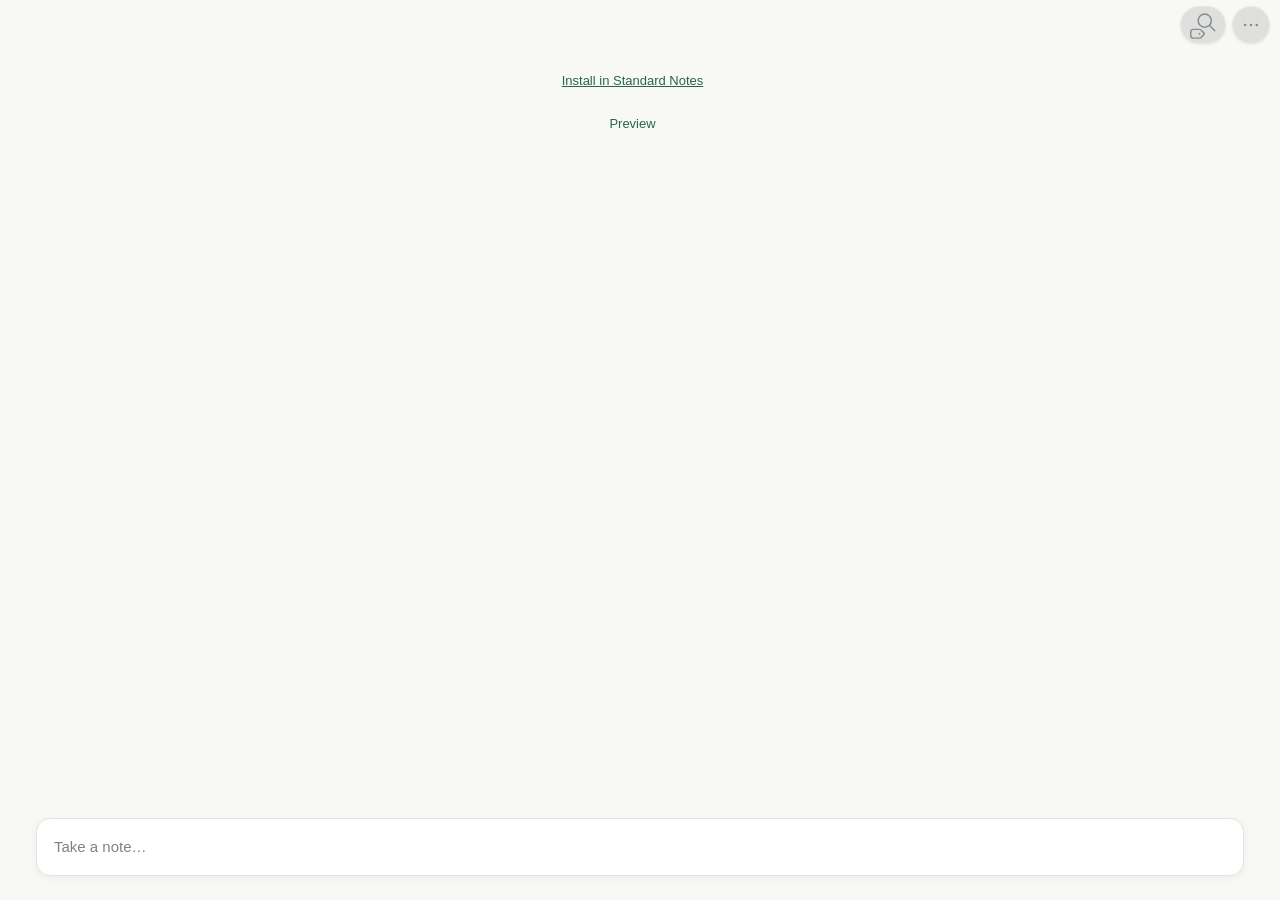
<file: index.html>
<!doctype html>
<html lang="en">
<head>
  <meta charset="utf-8">
  <meta name="viewport" content="width=device-width,initial-scale=1,viewport-fit=cover">
  <meta name="color-scheme" content="light dark">
  <meta name="mosaic-version" content="1.0.3">
  <meta http-equiv="Content-Security-Policy" content="default-src 'self'; connect-src 'none'; img-src 'self' data:; font-src 'self'; script-src 'self'; style-src 'self' 'unsafe-inline'; object-src 'none'; base-uri 'none'; form-action 'none'; worker-src 'none'">
  <title>Mosaic — a board for Standard Notes</title>
  <link rel="icon" href="./icon.svg" type="image/svg+xml">
  <link rel="stylesheet" href="./assets/mosaic-2c1923fab90c.css">
  <script defer src="./assets/mosaic-dce34df0f5f5.js"></script>
<meta name="im-shared-core" content="4f813d7242d7ab7d76dea706c2b70fe279a8b016f77dd475bacbdaf87c6f9778">
<meta name="im-shared-ui" content="dc58d9814e0b818372a08ddde0b14028973e717c2be3cc67089064ddf0bb2880">
</head>
<body>
  <div id="app">
    <div id="notice" role="alert" hidden></div>
    <header class="board-toolbar ui-toolbar">
      <button id="search-button" class="ui-toolbar-button" aria-label="Search and tags" aria-expanded="false" aria-controls="search-tags-panel"></button>
      <button id="more-button" class="ui-toolbar-button ui-toolbar-more" aria-label="More options" aria-haspopup="menu"></button>
      <div id="filter-pill" class="board-filter-pill" role="group" aria-label="Card filter" hidden>
        <button id="change-filter" aria-label="Change filters" aria-expanded="false"></button>
        <button id="clear-filter" aria-label="Clear all filters"></button>
      </div>
    </header>
    <section id="search-tags-panel" class="board-search-panel frost" aria-label="Search and tags" hidden>
      <label class="search-field"><span id="search-icon"></span><input id="search" type="search" placeholder="Search" aria-label="Search cards" autocomplete="off"></label>
      <nav id="tag-filters" class="tag-filters" aria-label="Filter by emoji tag"></nav>
      <button id="pinned-filter" class="text-button" aria-label="Pinned cards" aria-pressed="false"><span id="pin-filter-icon"></span> Pinned cards</button>
    </section>
    <main id="viewport" tabindex="-1">
      <div class="board-content">
        <div id="board" role="list" aria-label="Cards"></div>
        <div id="empty" class="empty-state" hidden><p>No matches.</p><button id="empty-action" class="text-button">Clear filters</button></div>
        <div id="welcome" class="welcome" hidden><a href="./mosaic.ext.json">Install in Standard Notes</a><button id="preview-button" class="text-button">Preview</button></div>
      </div>
    </main>
    <section id="capture-composer" class="inline-composer" aria-label="New card">
      <div id="capture-reply" hidden></div>
      <textarea id="capture-input" rows="1" placeholder="Take a note…" aria-label="Take a note" enterkeyhint="send" spellcheck="false" autocomplete="off" autocorrect="off" autocapitalize="off" writingsuggestions="false"></textarea>
      <span id="save-status" role="status" hidden></span>
    </section>
    <div id="selection-bar" class="selection-bar frost" hidden></div>
    <div id="toast" class="toast" role="status" hidden></div>
    <div id="menu" class="menu" role="menu" hidden></div>
    <dialog id="modal" aria-labelledby="dialog-title"><div id="modal-content"></div></dialog>
  </div>
</body>
</html>
</file>
<file: assets/mosaic-2c1923fab90c.css>
@charset "UTF-8";
:root{font-family:ui-sans-serif,-apple-system,BlinkMacSystemFont,"Segoe UI",sans-serif;color:#27382f;background:#f8f9f5;font-synthesis:none;--canvas:#f8f9f5;--surface:#fff;--ink:#27382f;--muted:#7c857e;--line:#dfe5dd;--accent:#28654f;--accent-soft:#e5eee6;--danger:#bf4547;--frost:rgba(255,255,255,.78);--shadow:0 10px 35px #293d3212;color-scheme:light}
*{box-sizing:border-box}
body{margin:0}
button,input,textarea{font:inherit}
button,a,input,textarea{-webkit-tap-highlight-color:transparent}
button{cursor:pointer;color:inherit}
button:disabled{opacity:.5;cursor:default}
button,svg{-webkit-user-select:none;user-select:none;-webkit-touch-callout:none}
button{touch-action:manipulation}
svg{width:21px;height:21px;flex:none;pointer-events:none}
button{border:0}
button:focus-visible,a:focus-visible{outline:3px solid var(--accent);outline-offset:3px}
input:focus,textarea:focus{outline:none}
input,textarea{min-width:0;color:var(--ink)}
[hidden]{display:none!important}
#app{height:100dvh;display:flex;flex-direction:column;overflow:hidden}
#save-status{font-size:11px;color:var(--muted);white-space:nowrap}
#save-status.saving{color:var(--accent)}
.frost{background:var(--frost);border:1px solid #dce3da;box-shadow:0 2px 5px #293d3203;backdrop-filter:blur(14px);-webkit-backdrop-filter:blur(14px)}
.icon-button{display:inline-flex;align-items:center;justify-content:center;width:42px;height:42px;border-radius:50%;flex:none;background:transparent}
.icon-button:hover{background:var(--accent-soft)}
.icon-button.frost{background:var(--frost)}
.toolbar{display:flex;gap:12px;padding:5px 36px 14px;flex:none}
.search-field{height:47px;display:flex;align-items:center;gap:12px;border:1px solid var(--line);border-radius:15px;background:var(--surface);padding:0 15px;flex:1}
.search-field>span{display:flex;color:#7e8d81}
.search-field input{border:0;background:transparent;width:100%;font-size:14px;height:100%}
.search-field input::placeholder{color:#939b93}
.tag-filters{display:flex;gap:8px;align-items:center;padding:0 36px 18px;overflow-x:auto;scrollbar-width:none;flex:none}
.tag-filters::-webkit-scrollbar{display:none}
.tag-chip{height:34px;min-width:38px;display:inline-flex;gap:6px;align-items:center;justify-content:center;padding:4px 10px;border-radius:11px;background:transparent;border:1px solid transparent;color:var(--muted);font-size:17px;white-space:nowrap;flex:none}
.tag-chip:first-child{font-size:12px;padding:0 15px;margin-right:3px}
.tag-chip:hover{background:var(--accent-soft)}
.tag-chip[aria-pressed=true]{background:var(--accent);color:white;box-shadow:0 3px 8px #28654f22}
.tag-chip.untagged{color:var(--danger)}
.tag-chip.untagged[aria-pressed=true]{background:var(--danger);color:white}
.tag-chip .tag-count{font-size:10px;opacity:.75}
.tag-chip svg{width:18px;height:18px}
#viewport{overflow:auto;overscroll-behavior:contain;flex:1;min-height:0;scrollbar-gutter:stable;overflow-anchor:none}
.board-content{max-width:1440px;margin:0 auto;padding:22px 36px 24px}
.primary-button{display:inline-flex;align-items:center;justify-content:center;gap:8px;background:var(--accent);color:#fff;padding:13px 19px;border-radius:13px;font-size:13px;font-weight:600;white-space:nowrap;box-shadow:0 4px 12px #28654f17}
.primary-button:hover{filter:brightness(.95)}
.primary-button svg{width:18px;height:18px}
#board{position:relative;min-height:1px;overflow-anchor:none}
.section-heading{position:absolute;left:2px;font-size:10px;text-transform:uppercase;letter-spacing:1.6px;color:var(--muted);font-weight:700}
.card{position:absolute;left:0;top:0;display:flex;flex-direction:column;padding:20px 20px 15px;border:1px solid #dce1d7;border-radius:17px;background:var(--card-color,#fff);overflow:hidden;cursor:pointer;transition:box-shadow .15s,border-color .15s;outline:none;contain:layout style;user-select:none;-webkit-user-select:none;-webkit-touch-callout:none}
.card:hover{box-shadow:0 8px 22px #2f443414;border-color:#b9c6b7}
.card:focus-visible{outline:3px solid var(--accent);outline-offset:-3px}
.card-title{font-size:17px;font-weight:650;line-height:25px;margin:0 25px 0 0;letter-spacing:-.25px;overflow-wrap:anywhere;display:-webkit-box;-webkit-box-orient:vertical;-webkit-line-clamp:3;overflow:hidden;flex:none;white-space:pre-wrap}
.card-title.empty-title{font-weight:500;color:var(--muted);font-style:italic}
.card-body{font-size:13px;line-height:23px;color:color-mix(in srgb,var(--ink) 80%,transparent);white-space:pre-wrap;overflow-wrap:anywhere;display:-webkit-box;-webkit-box-orient:vertical;-webkit-line-clamp:7;overflow:hidden;margin:12px 0 0;flex:none}
.card-actions{position:absolute;top:9px;right:8px;display:flex;align-items:center;gap:0;opacity:0;background:var(--card-color);border-radius:10px}
.card-actions .icon-button{width:29px;height:32px;border-radius:9px}
.card-actions svg{width:16px;height:16px}
.card:hover .card-actions,.card:focus-within .card-actions,.card.is-pinned .card-actions{opacity:1}
.card.is-pinned .pin-card{color:var(--accent)}
.card .card-tags{display:flex;align-items:center;gap:4px;margin-top:auto;padding-top:12px;min-height:34px;flex:none;overflow:hidden}
.card-tag{font-size:15px;padding:3px 5px;border-radius:7px;background:#ffffff55;border:1px solid #ffffff66;line-height:20px;flex:none}
.card-meta{display:flex;align-items:center;justify-content:space-between;gap:8px;font-size:9px;color:color-mix(in srgb,var(--ink) 53%,transparent);padding-top:15px;min-height:26px;margin-top:auto;flex:none}
.card-meta .meta-text{overflow:hidden;text-overflow:ellipsis;white-space:nowrap}
.card-meta .meta-dot{width:4px;height:4px;border-radius:50%;background:currentColor;opacity:.5;flex:none}
.card-reply{font-size:11px;border-left:2px solid var(--accent);background:#ffffff45;padding:7px 9px;margin:12px 0 0;border-radius:3px 8px 8px 3px;overflow:hidden;text-overflow:ellipsis;white-space:nowrap;flex:none}
.selection-check{position:absolute;top:10px;left:9px;width:25px;height:25px;border:2px solid var(--accent);background:var(--surface);border-radius:50%;display:grid;place-items:center;z-index:2}
.selection-check svg{width:16px;height:16px}
.selection-mode .card-title{margin-left:23px}
.card.selected{border:2px solid var(--accent);padding:19px 19px 14px;background:color-mix(in srgb,var(--card-color) 85%,var(--accent) 15%)}
.card.selected .selection-check{background:var(--accent);color:white}
.card.located{animation:locate 2s ease-out}
.empty-state{padding:45px 15px 35px;text-align:center;color:var(--muted)}
.empty-state>span{display:grid;place-items:center;width:66px;height:66px;border:1px dashed #becdba;border-radius:22px;margin:0 auto 20px;color:#6f8a72}
.empty-state>span svg{width:29px;height:29px}
.empty-state h2{font-weight:500;color:var(--ink);font-size:20px;letter-spacing:-.5px}
.empty-state p{font-size:13px;line-height:1.7}
.text-button{background:transparent;color:var(--accent);padding:10px 5px;font-size:13px}
.welcome{margin:10px auto;max-width:480px;text-align:center;font-size:13px;line-height:1.8}
.welcome a{color:var(--accent)}
.welcome button{display:block;margin:10px auto}
.menu{position:fixed;z-index:30;min-width:210px;max-width:calc(100vw - 24px);border:1px solid var(--line);background:var(--surface);padding:7px;box-shadow:var(--shadow);border-radius:15px}
.menu button{display:flex;align-items:center;gap:16px;width:100%;min-height:43px;padding:9px 12px;border-radius:9px;text-align:left;background:transparent;font-size:13px}
.menu button:hover,.menu button:focus-visible{background:var(--accent-soft);outline:0}
.menu button svg{width:19px;height:19px}
.menu hr{border:0;border-top:1px solid var(--line);margin:5px}
.danger{color:var(--danger)!important}
.selection-bar{position:fixed;bottom:max(20px,env(safe-area-inset-bottom));left:50%;transform:translateX(-50%);z-index:20;padding:9px 13px;border-radius:19px;display:flex;align-items:center;gap:18px;box-shadow:var(--shadow);max-width:calc(100vw - 24px);width:max-content}
.selection-description{font-size:12px;white-space:nowrap;font-weight:600}
.selection-controls{display:flex;gap:6px}
.selection-controls button{width:38px;height:38px}
.selection-bar .select-all{border:0;border-radius:10px;background:var(--accent-soft);padding:10px 12px;color:var(--accent);white-space:nowrap;font-size:12px}
.selection-mode .board-content{padding-bottom:100px}
.toast{position:fixed;top:18px;left:50%;transform:translateX(-50%);z-index:100;background:var(--ink);color:var(--surface);box-shadow:var(--shadow);padding:12px 20px;border-radius:13px;font-size:12px;max-width:calc(100vw - 28px);text-align:center;pointer-events:none}
#notice{display:flex;align-items:center;justify-content:center;gap:10px;padding:10px 25px;background:#fff2df;color:#784624;font-size:12px;line-height:1.6;flex-wrap:wrap}
#notice button{padding:6px 10px;border-radius:8px;background:#ffffffbb;color:inherit;font-size:12px}
dialog{background:var(--surface);color:var(--ink);border:1px solid var(--line);border-radius:23px;padding:0;width:min(610px,calc(100vw - 30px));max-height:calc(100dvh - 48px);overflow:auto;box-shadow:0 24px 100px #182b3530}
dialog::backdrop{background:#20382955;backdrop-filter:blur(4px);-webkit-backdrop-filter:blur(4px)}
#modal-content{padding:28px}
.dialog-heading{display:flex;align-items:center;justify-content:space-between;gap:16px;margin-bottom:18px}
.dialog-heading h2{font-size:16px;font-weight:650;letter-spacing:-.3px;margin:0}
.dialog-heading .icon-button{width:32px;height:32px}
.dialog-heading .icon-button svg{width:19px;height:19px}
.dialog-help{font-size:12px;line-height:1.7;color:var(--muted);margin-top:-5px;margin-bottom:18px}
.editor-title,.editor-body{display:block;background:transparent;border:0;width:100%;padding:8px 0;resize:vertical}
.editor-title{font-size:23px;font-weight:650;letter-spacing:-.5px;line-height:1.4}
.editor-body{font-size:15px;line-height:1.8;min-height:210px}
.editor-title::placeholder,.editor-body::placeholder{color:#a1aaa0}
.editor-tags{display:flex;align-items:center;gap:7px;padding:13px 0;flex-wrap:wrap;border-top:1px solid var(--line);margin-top:15px}
.editor-tag{display:grid;place-items:center;min-width:34px;height:34px;padding:5px;border:1px solid transparent;background:transparent;border-radius:9px;font-size:19px}
.editor-tag[aria-pressed=true]{background:var(--accent-soft);border-color:#b9cdb8}
.new-tag{border:1px solid var(--line);width:105px;padding:8px 10px;font-size:12px;border-radius:9px;background:transparent}
.dialog-actions{display:flex;align-items:center;justify-content:flex-end;gap:10px;margin-top:20px;flex-wrap:wrap}
.secondary-button{background:var(--accent-soft);color:var(--accent);padding:12px 16px;border-radius:12px;font-size:13px;display:inline-flex;align-items:center;justify-content:center;gap:8px}
.secondary-button svg{width:17px;height:17px}
.secondary-button.danger{background:#c7474712}
.dialog-error{font-size:12px;line-height:1.6;color:var(--danger);background:#c747470b;padding:10px 12px;border-radius:8px;margin:15px 0}
.reader-title{font-size:25px;font-weight:650;line-height:1.4;margin:15px 0 0;white-space:pre-wrap;overflow-wrap:anywhere;letter-spacing:-.6px}
.reader-body{font-size:15px;line-height:1.8;white-space:pre-wrap;overflow-wrap:anywhere;margin-top:15px}
.reader-meta{font-size:11px;color:var(--muted);margin:20px 0 0}
.reader-tags{display:flex;gap:6px;flex-wrap:wrap;margin-top:20px}
.reply-preview{width:100%;padding:11px 13px;background:var(--accent-soft);border-radius:12px;display:flex;align-items:center;gap:14px;text-align:left;font-size:12px;margin-bottom:10px}
.reply-preview span{flex:1;overflow:hidden;text-overflow:ellipsis;white-space:nowrap}
.reply-preview .icon-button{width:26px;height:26px}
.transfer-text{width:100%;min-height:190px;max-height:45dvh;padding:13px;border:1px solid var(--line);border-radius:12px;background:var(--canvas);font:12px/1.7 ui-monospace,SFMono-Regular,monospace;resize:vertical;white-space:pre-wrap}
.status-options{display:flex;flex-direction:column;gap:15px;margin:24px 0}
.status-options label{display:flex;align-items:center;gap:12px;font-size:14px}
.status-options input{width:19px;height:19px;accent-color:var(--accent)}
.about-copy{font-size:13px;line-height:1.9;color:var(--muted)}
.about-copy a{color:var(--accent)}
.busy{pointer-events:none;opacity:.7}
.card-title{margin-right:48px}
@keyframes locate{0%,35%{box-shadow:0 0 0 4px var(--accent-soft);filter:brightness(.88)}
100%{box-shadow:none;filter:none}}
@media(hover:none){.card-actions{opacity:1}
.card-actions .more-card{display:flex}
.card-actions .pin-card{display:none}
.card.is-pinned .pin-card{display:flex}}
@media(min-width:1500px){.toolbar,.tag-filters{padding-left:max(36px,calc((100vw - 1368px)/2));padding-right:max(36px,calc((100vw - 1368px)/2))}}
@media(max-width:650px){#save-status{font-size:10px}
.toolbar{padding:4px 20px 12px;gap:9px}
.search-field{height:44px;padding:0 12px}
.search-field input{font-size:16px}
.tag-filters{padding:0 20px 12px;gap:5px}
.tag-chip{height:32px;min-width:35px;padding:3px 8px}
.board-content{padding:18px 20px 24px}
.card{border-radius:16px}
.selection-bar{display:grid;grid-template-columns:1fr auto;gap:6px 10px;width:calc(100vw - 28px);padding:10px 12px}
.selection-description{font-size:11px}
.selection-controls{grid-column:1 / 3;justify-content:space-between}
.selection-bar .select-all{grid-column:2;grid-row:1;padding:7px 9px;font-size:11px}
.selection-controls button{width:43px;height:36px}
.selection-mode .board-content{padding-bottom:145px}
#modal-content{padding:22px}
.editor-title{font-size:22px}
.editor-body{font-size:16px;min-height:180px}
.new-tag{font-size:16px;width:120px}
dialog{max-height:calc(100dvh - 24px);border-radius:19px}
.toast{top:12px;padding:11px 17px}
.reader-title{font-size:24px}
.reader-body{font-size:16px}
.dialog-actions{gap:8px}
.dialog-actions .primary-button,.dialog-actions .secondary-button{font-size:12px;padding:11px 13px}}
@media(prefers-color-scheme:dark){:root{color-scheme:dark;--canvas:#171d1b;--surface:#202925;--ink:#e1e9df;--muted:#95a396;--line:#364238;--accent:#9bc8ab;--accent-soft:#2b4033;--frost:rgba(34,45,38,.8);--shadow:0 10px 35px #0002}
.primary-button,.tag-chip[aria-pressed=true]{background:#a6d5b2;color:#193225}
.card{border-color:#3b493d}
.card-tags .card-tag{background:#ffffff0a;border-color:#ffffff12}
.card-reply{background:#ffffff08}
.card-body{color:#c3cdc1}
.card-meta{color:#9daa9b}
.card.selected{border-color:var(--accent)}
.frost{border-color:#3b493d}
.secondary-button.danger,.danger{color:#f18c88!important}
#notice{background:#493825;color:#f1cc9e}
#notice button{background:#ffffff12}
.tag-chip.untagged{color:#ee9692}
.selection-check{color:#193225}
.selection-check svg{color:inherit}
.selection-check:not(:has(svg)){color:var(--ink)}}
@media(prefers-reduced-motion:reduce){*,*::before,*::after{animation:none!important;transition:none!important;scroll-behavior:auto!important}}
/* The same minimal capture surface on desktop and phone. */
.toolbar{width:100%;max-width:1440px;margin:0 auto;padding:22px 36px 14px}
.search-bar{display:flex;align-items:center;gap:4px;width:100%;height:54px;padding:5px 8px;border:1px solid var(--line);border-radius:28px;background:var(--surface)}
.search-field{height:100%;padding:0 12px;border:0;border-radius:0;background:transparent}
.search-field input{font-size:16px}
.search-bar .icon-button{width:40px;height:40px}
.search-bar .icon-button[aria-pressed=true]{background:var(--accent-soft);color:var(--accent);box-shadow:inset 0 0 0 1px var(--accent)}
.tag-filters{width:100%;max-width:1440px;margin:0 auto;padding:0 36px 16px}
.inline-composer{position:relative;flex:none;width:calc(100% - 72px);max-width:1368px;margin:0 auto 24px;padding:0 17px;border:1px solid var(--line);border-radius:14px;background:var(--surface);box-shadow:0 2px 6px #293d3210}
#capture-input{display:block;width:100%;min-height:56px;max-height:min(180px,32dvh);padding:17px 0;border:0;border-radius:0;resize:none;background:transparent;font-size:15px;line-height:22px;box-shadow:none;outline:none;overflow-y:auto}
#capture-input::placeholder{color:var(--muted)}
#capture-reply{display:flex;align-items:center;gap:8px;margin:12px 0 0;padding:3px 6px 3px 9px;background:var(--accent-soft);border-left:2px solid var(--accent);border-radius:8px}
.inline-quote{flex:1;min-width:0;padding:7px 0;background:transparent;text-align:left;font-size:12px;overflow:hidden;text-overflow:ellipsis;white-space:nowrap}
#capture-reply .icon-button{width:30px;height:30px}
#save-status{position:absolute;right:1px;bottom:-17px;font-size:10px;color:var(--muted);line-height:14px}
.board-content{padding-top:0}
.card{--card-color:var(--surface);border-radius:12px}
.search-bar{background:#f1f3f4}
.inline-composer{max-width:780px}
@media(prefers-color-scheme:dark){.search-bar{background:var(--surface)}}
.empty-state{padding:25px 15px}
.empty-state p{margin:0 0 6px}
.welcome{font-size:13px}
@media(max-width:650px){.toolbar{padding:16px 16px 12px}
.search-bar{height:50px}
.search-field{padding:0 8px}
.search-field input{font-size:16px}
.search-bar .icon-button{width:36px;height:36px}
.tag-filters{padding:0 16px 14px;gap:5px}
.inline-composer{width:calc(100% - 32px);margin-bottom:22px;padding:0 15px}
#capture-input{font-size:16px}
.board-content{padding:0 16px 24px}

}
/* Compact two-column phone cards, with dedicated tools below the content. */
.card{padding:18px 18px 14px;color:var(--card-ink,var(--ink))}
.card.selected{padding:17px 17px 13px}
.card-title{margin:0;letter-spacing:-.2px}
.card.is-pinned .card-title{margin-right:26px}
.selection-mode .card-title{margin-left:23px}
.card .card-body{margin-top:10px;color:color-mix(in srgb,var(--card-ink,var(--ink)) 88%,transparent)}
.card .card-meta{margin-top:10px;padding-top:0;min-height:12px;line-height:12px;color:color-mix(in srgb,var(--card-ink,var(--ink)) 72%,transparent)}
.card .card-tags{margin-top:10px;padding-top:0;min-height:24px}
.card .card-reply{margin-top:8px;color:inherit;border-left-color:currentColor}
.card>.pin-card{position:absolute;right:6px;top:6px;width:30px;height:30px;border-radius:9px;opacity:0;pointer-events:none;background:var(--card-color)}
.card>.pin-card svg{width:18px;height:18px}
.card:hover>.pin-card,.card:focus-within>.pin-card,.card.is-pinned>.pin-card{opacity:1;pointer-events:auto}
.card-tools{display:flex;align-items:center;justify-content:space-between;flex:none;gap:6px;margin-top:auto;padding-top:4px}
.card-tools .icon-button{width:38px;height:32px;border-radius:10px;color:inherit}
.card-tools .icon-button svg{width:19px;height:19px}
.card-tools .icon-button:hover{background:color-mix(in srgb,var(--card-ink,var(--ink)) 10%,transparent)}
.card.is-compact{padding:12px 12px 10px}
.card.is-compact.selected{padding:11px 11px 9px}
.card.is-compact .card-title{font-size:16px;line-height:22px;font-weight:600}
.card.is-compact .card-body{font-size:13px;line-height:20px}
.card.is-compact .card-meta{font-size:9px;line-height:12px}
.card.is-compact .card-reply{font-size:11px;padding:6px 7px}
.card.is-compact .card-tag{font-size:14px;padding:2px 4px;line-height:20px}
@media(hover:none){.card:not(.is-pinned)>.pin-card{display:none}}
.color-menu{min-width:0;padding:12px}
.color-grid{display:grid;grid-template-columns:repeat(auto-fit,minmax(40px,1fr));gap:7px;width:min(628px,calc(100vw - 50px))}
.color-menu .color-swatch{position:relative;display:grid;place-items:center;width:100%;height:auto;aspect-ratio:1;min-height:40px;padding:0;border:2px solid transparent;border-radius:50%;background:var(--swatch);box-shadow:inset 0 0 0 1px #0000000a;color:var(--ink)}
.color-menu .color-swatch:hover{background:var(--swatch);box-shadow:inset 0 0 0 2px #00000033}
.color-menu .color-swatch[aria-pressed=true]{outline:2px solid var(--accent);outline-offset:2px}
.color-menu .color-swatch>svg:last-child:not(:first-child),.color-menu .color-swatch[aria-pressed=true]>svg:only-child{position:absolute;right:-5px;top:-5px;width:20px;height:20px;padding:3px;border-radius:50%;background:var(--accent);color:var(--surface);box-shadow:0 0 0 2px var(--surface)}
.label-options{display:grid;grid-template-columns:repeat(2,minmax(0,1fr));gap:4px 12px;max-height:40dvh;overflow:auto;padding:3px}
.label-option{display:flex;align-items:center;gap:12px;min-height:44px;overflow-wrap:anywhere;padding:8px;border-radius:10px;font-size:17px}
.label-option:hover{background:var(--accent-soft)}
.label-option input{width:19px;height:19px;flex:none;margin:0;accent-color:var(--accent)}
.new-label{display:flex;align-items:center;gap:8px;margin-top:18px}
.new-label>input{width:100%;padding:12px;border:1px solid var(--line);border-radius:10px;background:var(--surface);font-size:16px}
.new-label .secondary-button{flex:none}
.menu{max-height:calc(100dvh - 20px);overflow-y:auto;overscroll-behavior:contain}
/* A floating-control header and the persistent bottom capture surface. */
#app{position:relative}
.board-toolbar{position:relative;z-index:25;flex:none;min-height:50px;padding:6px 10px}
.board-content{padding-top:8px}
.board-search-panel{position:absolute;z-index:35;right:10px;width:min(380px,calc(100% - 20px));padding:12px;border-radius:18px}
.board-search-panel .search-field{height:43px;padding:0 10px;border:1px solid var(--line);border-radius:10px;background:var(--surface)}
.board-search-panel .tag-filters{display:flex;flex-wrap:wrap;padding:10px 0 0;max-height:220px;overflow:auto}
.board-search-panel #pinned-filter{display:flex;align-items:center;gap:7px;padding:9px}
.board-search-panel #pinned-filter[aria-pressed=true]{border-radius:10px;background:var(--accent-soft)}
.board-filter-pill{display:flex;align-items:center;gap:0;flex:none;width:90px;height:38px;border:1px solid #657761aa;border-radius:999px;background:color-mix(in srgb,var(--surface) 22%,transparent);backdrop-filter:blur(10px);-webkit-backdrop-filter:blur(10px);outline:3px solid #237313;outline-offset:1px;box-shadow:0 0 0 5px #68b73a52,0 0 12px 3px #49a02266;color:#233c1b}
.board-filter-pill button{display:grid;place-items:center;height:36px;padding:0;border:1px solid #65776166;border-radius:999px;background:transparent;color:inherit}
#change-filter{flex:1;min-width:0}
#clear-filter{flex:0 0 36px;width:36px}
.filter-symbol{position:relative;display:grid;place-items:center;width:22px;height:22px;font-size:18px;pointer-events:none}
.filter-symbol .filter-check{position:absolute;right:-10px;top:-10px;display:grid;place-items:center;width:15px;height:15px;border-radius:50%;background:#2c8c26;color:white;border:1px solid #fff}
.filter-symbol .filter-check svg{width:11px;height:11px}
.inline-composer{width:calc(100% - 72px);max-width:1368px;margin:12px auto max(24px,env(safe-area-inset-bottom));flex:none}
.selection-mode #capture-composer{visibility:hidden;pointer-events:none}
.card-meta{font-size:10px}
.card-edit-dialog{background:var(--edit-card-color,var(--surface));color:var(--edit-card-ink,var(--ink));border-radius:16px;width:min(720px,calc(100vw - 28px))}
.card-edit-dialog #modal-content{position:relative;padding:24px}
.card-edit-dialog .dialog-heading{display:none}
.card-edit-dialog .editor-title{width:calc(100% - 46px);font-size:24px;line-height:1.45;color:inherit;letter-spacing:-.3px}
.card-edit-dialog .editor-body{min-height:240px;max-height:55dvh;font-size:16px;line-height:1.75;color:inherit;resize:vertical}
.detail-pin{position:absolute;right:20px;top:23px;background:transparent;color:inherit}
.detail-pin[aria-pressed=true]{color:var(--accent);background:var(--accent-soft)}
.card-detail-meta{display:flex;justify-content:flex-end;flex-wrap:wrap;align-items:center;gap:4px;margin-top:18px;font-size:11px;line-height:1.5;opacity:.8;text-align:right}
.card-detail-tools{display:flex;align-items:center;gap:8px;margin-top:15px}
.card-detail-tools .icon-button{color:inherit}
.detail-more{margin-left:auto}
.detail-close{padding:10px 13px;border:0;border-radius:10px;background:transparent;color:inherit;font-size:15px;font-weight:600}
.detail-close:hover{background:#80808016}
.color-menu{color:var(--ink)}
@media(max-width:650px){.inline-composer{width:calc(100% - 32px)}.card-edit-dialog #modal-content{padding:18px}.detail-pin{right:12px;top:17px}.card-edit-dialog .editor-body{min-height:210px}.card-edit-dialog .editor-title{font-size:22px}.board-content{padding-top:8px}}
/* Keep the finish action reachable when the phone keyboard reduces the view. */
.card-edit-dialog[open]{display:flex;flex-direction:column;overflow:hidden}
.card-edit-dialog #modal-content{display:flex;flex-direction:column;max-height:calc(100dvh - 24px);overflow:auto}
.card-edit-dialog .editor-title,.card-detail-meta,.card-detail-tools{flex:none}
.card-edit-dialog .editor-body{flex:1 1 240px;min-height:90px;overflow:auto;resize:none}
.card-edit-dialog .editor-tags{flex:0 1 auto;min-height:44px;max-height:112px;overflow:auto}
@media(max-height:520px){.card-edit-dialog #modal-content{padding:12px}.card-edit-dialog .editor-title{font-size:20px;line-height:28px;padding:6px 0}.card-edit-dialog .editor-body{min-height:45px;flex-basis:130px;padding:4px 0}.card-edit-dialog .editor-tags{margin-top:5px;padding:4px 0;min-height:38px;max-height:70px}.card-detail-meta{margin-top:6px;font-size:10px}.card-detail-tools{margin-top:6px}.card-detail-tools .icon-button{height:36px;width:36px}.detail-close{padding:8px 12px}.detail-pin{top:11px;right:10px}}

/* Shared UI dc58d9814e0b818372a08ddde0b14028973e717c2be3cc67089064ddf0bb2880 */
/* The same solid action panels and vectors in both modern interfaces. */
.ui-context-menu{--menu-surface:#fff;--menu-ink:#27382f;--menu-line:#dfe5dd;--menu-hover:#e5eee6;--menu-danger:#bf4547;position:fixed;z-index:40;display:flex;flex-direction:column;gap:8px;width:230px;max-width:calc(100vw - 20px);max-height:calc(100dvh - 20px);padding:0;border:0;background:transparent;box-shadow:none;overflow:auto;overscroll-behavior:contain;touch-action:pan-y;font:13px/1.4 ui-sans-serif,-apple-system,BlinkMacSystemFont,"Segoe UI",sans-serif;color:var(--menu-ink);border-radius:15px}
.ui-action-panel,.ui-tag-panel{padding:7px;border:1px solid var(--menu-line,#dfe5dd);border-radius:15px;background:var(--menu-surface,#fff);box-shadow:0 10px 35px #293d3212;flex:none;color:var(--menu-ink,#27382f)}
.ui-context-menu .ui-action-panel>button,.ui-context-menu .ui-tag-add{display:flex;align-items:center;gap:16px;width:100%;min-height:43px;padding:9px 12px;border:0;border-radius:9px;background:transparent;color:inherit;text-align:left;font:inherit;font-weight:400;cursor:pointer;white-space:normal}
.ui-context-menu svg{width:19px;height:19px;flex:none;pointer-events:none}
.ui-context-menu button:hover,.ui-context-menu button:focus-visible{background:var(--menu-hover);outline:0}
.ui-context-menu .ui-action-panel>button.danger{color:var(--menu-danger)!important;background:transparent}
.ui-action-panel hr{border:0;border-top:1px solid var(--menu-line,#dfe5dd);margin:5px}
.ui-tag-grid{display:flex;flex-wrap:wrap;align-items:center;gap:5px;max-height:125px;overflow:auto;padding:2px}
.ui-context-menu .ui-tag-choice{display:grid;place-items:center;min-width:36px;height:36px;max-width:100%;padding:4px 7px;border:1px solid transparent;border-radius:9px;background:transparent;color:inherit;font:inherit;font-size:18px;line-height:1.2;cursor:pointer;overflow:hidden;text-overflow:ellipsis}
.ui-context-menu .ui-tag-choice[aria-pressed=true]{border-color:#9cb5a4;background:var(--menu-hover)}
.ui-context-menu .ui-tag-add{min-height:34px;padding:6px 8px;font-size:12px;color:var(--menu-ink)}
.ui-context-menu .ui-tag-add svg{width:16px;height:16px}
.ui-label-form input{display:block;width:100%;min-width:0;padding:10px;border:1px solid var(--menu-line);border-radius:9px;background:var(--menu-surface);color:inherit;font-size:16px}
.ui-label-form>div{display:flex;justify-content:flex-end;gap:8px;margin-top:8px}
.ui-label-form button{border:0;border-radius:8px;background:transparent;color:inherit;padding:9px;font:inherit}
/* Override the old IM menu's solid outer box, retaining its placement and gesture handlers. */
.editor-shell .context-menu.ui-context-menu{padding:0;border:0;width:230px;min-width:0;max-width:calc(100vw - 20px);background:transparent!important;box-shadow:none;backdrop-filter:none!important;-webkit-backdrop-filter:none!important}
.editor-shell .context-menu.ui-context-menu button{background:transparent!important;backdrop-filter:none!important;-webkit-backdrop-filter:none!important}
.editor-shell .context-menu.ui-context-menu button:hover,.editor-shell .context-menu.ui-context-menu button:focus-visible,.editor-shell .context-menu.ui-context-menu .ui-tag-choice[aria-pressed=true]{background:var(--menu-hover)!important}
.editor-shell .context-menu.ui-context-menu .ui-action-panel>button{color:var(--menu-ink);font-size:13px;min-height:43px;padding:9px 12px;font-weight:400}
.editor-shell .context-menu.ui-context-menu .danger{color:var(--menu-danger)!important}
@media(prefers-color-scheme:dark){.ui-context-menu{--menu-surface:#202925;--menu-ink:#e1e9df;--menu-line:#364238;--menu-hover:#2b4033;--menu-danger:#f18c88}}

/* IM's two compact top-right controls, reused by the board. */
.ui-toolbar{display:flex;align-items:center;justify-content:flex-end;gap:6px;pointer-events:none}
.ui-toolbar>*{pointer-events:auto}
.ui-toolbar .ui-toolbar-button{position:relative;display:inline-flex;align-items:center;justify-content:center;flex:none;width:46px;height:38px;min-height:38px;padding:4px 8px;border:1px solid rgba(255,255,255,.28);border-radius:999px;color:#fff;background:#202023;box-shadow:0 1px 3px #0000001f}
.ui-toolbar .ui-toolbar-more{width:38px;padding:0}
.ui-toolbar .ui-toolbar-button[aria-expanded=true]{border-color:#ffffffa6}
.ui-toolbar .ui-toolbar-button svg{width:28px;height:28px;pointer-events:none}
.ui-toolbar .ui-toolbar-more svg{width:20px;height:20px}
@supports ((backdrop-filter:blur(1px)) or (-webkit-backdrop-filter:blur(1px))){.ui-toolbar .ui-toolbar-button{background:rgba(32,32,35,.22);color:#172033;backdrop-filter:blur(10px);-webkit-backdrop-filter:blur(10px)}}
</file>
